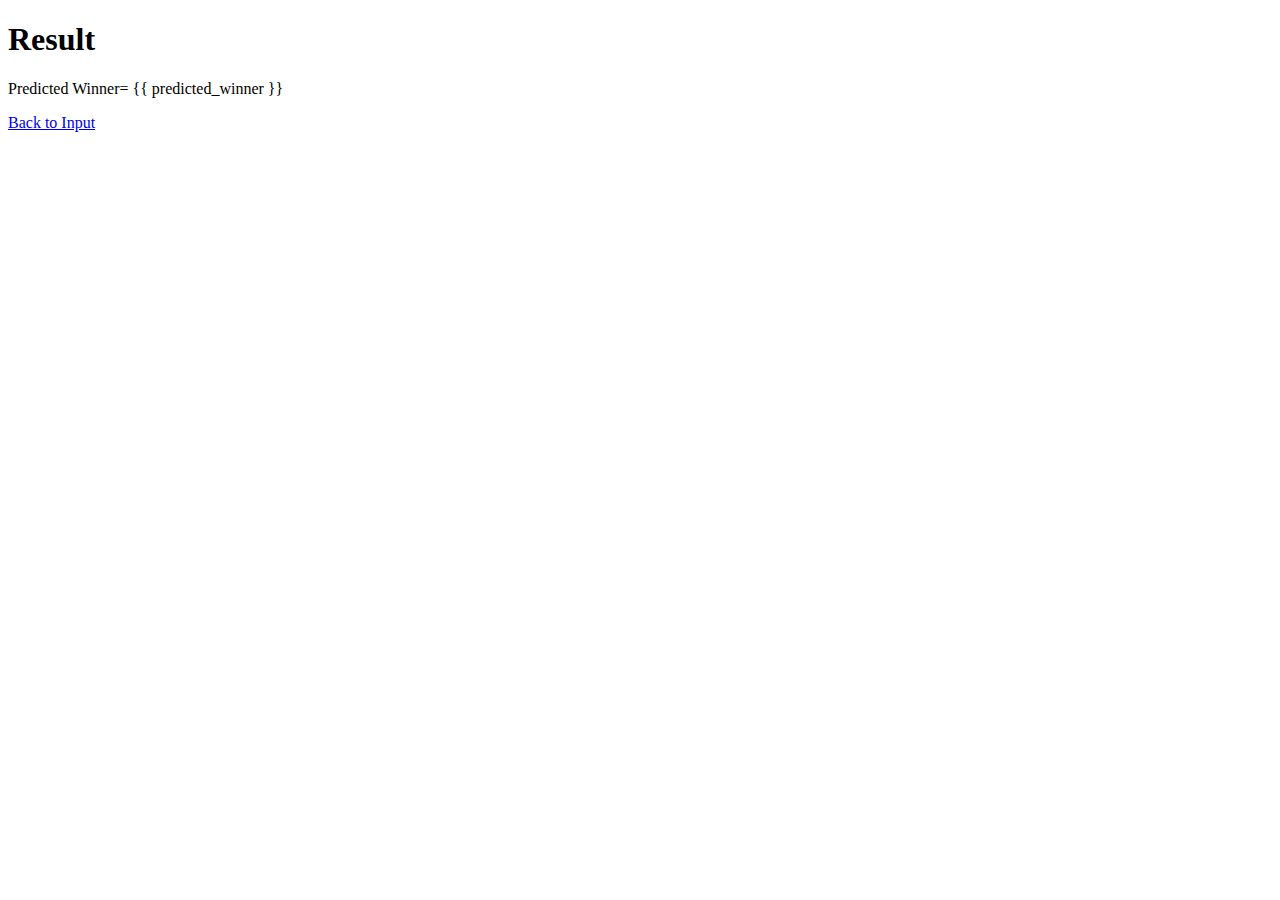
<file: templates/result.html>
<!DOCTYPE html>
<html lang="en">
<head>
    <meta charset="UTF-8">
    <meta name="viewport" content="width=device-width, initial-scale=1.0">
    <title>Prediction Result</title>
</head>
<body>
    <h1>Result</h1>
    <p>Predicted Winner= {{ predicted_winner }}</p>
    <a href="/">Back to Input</a>
</body>
</html>
</file>
